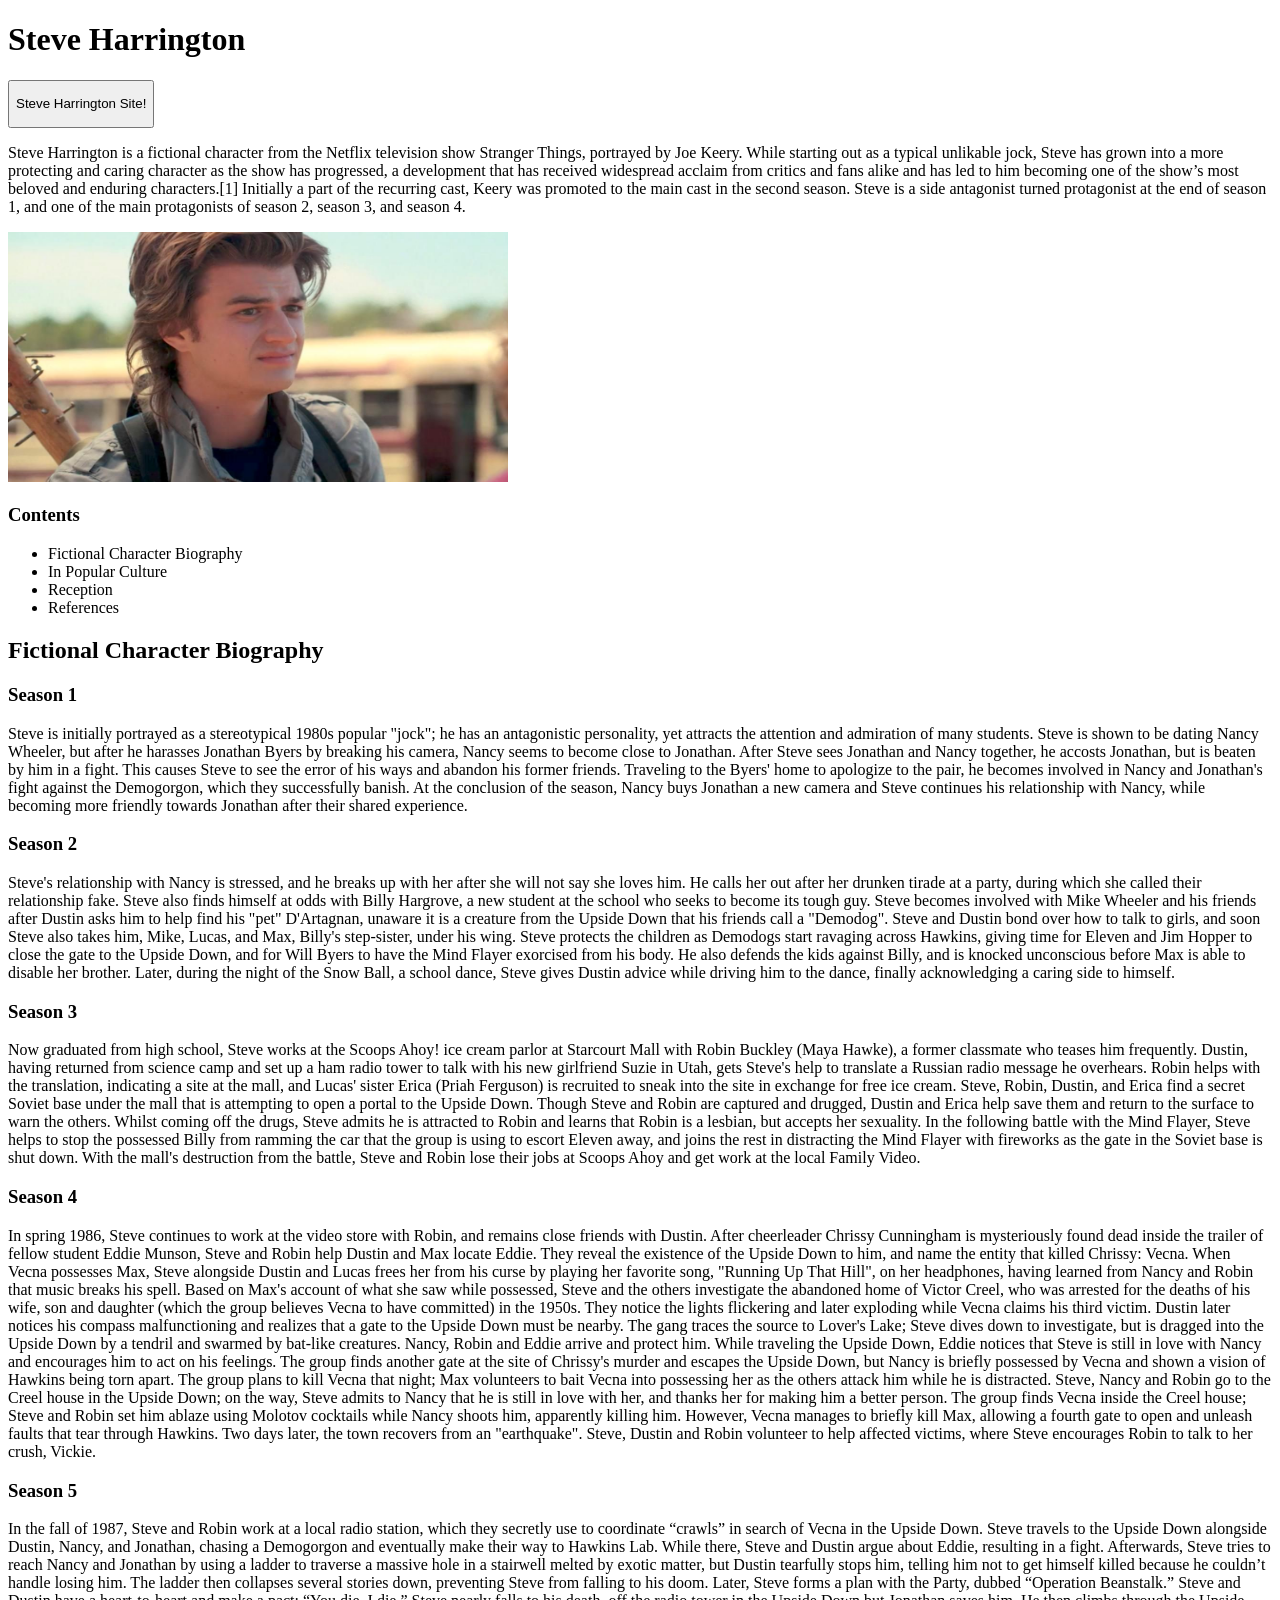
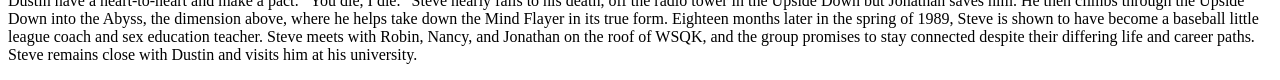
<file: index.html>
<!DOCTYPE html>
<html>
    <head>

        <title>Steve Harrington Tribute</title>
        <h1>Steve Harrington</h1>
        <a href="https://en.wikipedia.org/wiki/Steve_Harrington">
            <button>
                <p>Steve Harrington Site!</p>
            </button>
        </a>

        <meta name="description" content="A site all about Steve Harrington"/>
        <meta name="theme-color" content="#8DDAE6"/>


    </head>

    <body>

        <p> Steve Harrington is a fictional character from the Netflix television show Stranger Things, portrayed by Joe Keery. While starting out as a typical unlikable jock, Steve has grown into a more protecting and caring character as the show has progressed, a development that has received widespread acclaim from critics and fans alike and has led to him becoming one of the show’s most beloved and enduring characters.[1] Initially a part of the recurring cast, Keery was promoted to the main cast in the second season. Steve is a side antagonist turned protagonist at the end of season 1, and one of the main protagonists of season 2, season 3, and season 4.</p>
        <img
            src="Steve_Harrington.png"
            width=500px
            height=250px
        />

        <h3>Contents</h3>

        <ul>
            <li>Fictional Character Biography</li>
            <li>In Popular Culture</li>
            <li>Reception</li>
            <li>References</li>
        </ul>

        <h2>Fictional Character Biography</h2>

        <h3>Season 1</h3>
        <p>
            Steve is initially portrayed as a stereotypical 1980s popular "jock"; he has an antagonistic personality, yet attracts the attention and admiration of many students. Steve is shown to be dating Nancy Wheeler, but after he harasses Jonathan Byers by breaking his camera, Nancy seems to become close to Jonathan. After Steve sees Jonathan and Nancy together, he accosts Jonathan, but is beaten by him in a fight. This causes Steve to see the error of his ways and abandon his former friends. Traveling to the Byers' home to apologize to the pair, he becomes involved in Nancy and Jonathan's fight against the Demogorgon, which they successfully banish. At the conclusion of the season, Nancy buys Jonathan a new camera and Steve continues his relationship with Nancy, while becoming more friendly towards Jonathan after their shared experience.
        </p>

        <h3>Season 2</h3>
        <p>
            Steve's relationship with Nancy is stressed, and he breaks up with her after she will not say she loves him. He calls her out after her drunken tirade at a party, during which she called their relationship fake. Steve also finds himself at odds with Billy Hargrove, a new student at the school who seeks to become its tough guy. Steve becomes involved with Mike Wheeler and his friends after Dustin asks him to help find his "pet" D'Artagnan, unaware it is a creature from the Upside Down that his friends call a "Demodog". Steve and Dustin bond over how to talk to girls, and soon Steve also takes him, Mike, Lucas, and Max, Billy's step-sister, under his wing. Steve protects the children as Demodogs start ravaging across Hawkins, giving time for Eleven and Jim Hopper to close the gate to the Upside Down, and for Will Byers to have the Mind Flayer exorcised from his body. He also defends the kids against Billy, and is knocked unconscious before Max is able to disable her brother. Later, during the night of the Snow Ball, a school dance, Steve gives Dustin advice while driving him to the dance, finally acknowledging a caring side to himself.
        </p>

        <h3>Season 3</h3>
        <p>
           Now graduated from high school, Steve works at the Scoops Ahoy! ice cream parlor at Starcourt Mall with Robin Buckley (Maya Hawke), a former classmate who teases him frequently. Dustin, having returned from science camp and set up a ham radio tower to talk with his new girlfriend Suzie in Utah, gets Steve's help to translate a Russian radio message he overhears. Robin helps with the translation, indicating a site at the mall, and Lucas' sister Erica (Priah Ferguson) is recruited to sneak into the site in exchange for free ice cream. Steve, Robin, Dustin, and Erica find a secret Soviet base under the mall that is attempting to open a portal to the Upside Down. Though Steve and Robin are captured and drugged, Dustin and Erica help save them and return to the surface to warn the others. Whilst coming off the drugs, Steve admits he is attracted to Robin and learns that Robin is a lesbian, but accepts her sexuality. In the following battle with the Mind Flayer, Steve helps to stop the possessed Billy from ramming the car that the group is using to escort Eleven away, and joins the rest in distracting the Mind Flayer with fireworks as the gate in the Soviet base is shut down. With the mall's destruction from the battle, Steve and Robin lose their jobs at Scoops Ahoy and get work at the local Family Video.
        <h3>Season 4</h3>
        <p>
            In spring 1986, Steve continues to work at the video store with Robin, and remains close friends with Dustin. After cheerleader Chrissy Cunningham is mysteriously found dead inside the trailer of fellow student Eddie Munson, Steve and Robin help Dustin and Max locate Eddie. They reveal the existence of the Upside Down to him, and name the entity that killed Chrissy: Vecna.

When Vecna possesses Max, Steve alongside Dustin and Lucas frees her from his curse by playing her favorite song, "Running Up That Hill", on her headphones, having learned from Nancy and Robin that music breaks his spell. Based on Max's account of what she saw while possessed, Steve and the others investigate the abandoned home of Victor Creel, who was arrested for the deaths of his wife, son and daughter (which the group believes Vecna to have committed) in the 1950s. They notice the lights flickering and later exploding while Vecna claims his third victim.

Dustin later notices his compass malfunctioning and realizes that a gate to the Upside Down must be nearby. The gang traces the source to Lover's Lake; Steve dives down to investigate, but is dragged into the Upside Down by a tendril and swarmed by bat-like creatures. Nancy, Robin and Eddie arrive and protect him. While traveling the Upside Down, Eddie notices that Steve is still in love with Nancy and encourages him to act on his feelings.

The group finds another gate at the site of Chrissy's murder and escapes the Upside Down, but Nancy is briefly possessed by Vecna and shown a vision of Hawkins being torn apart. The group plans to kill Vecna that night; Max volunteers to bait Vecna into possessing her as the others attack him while he is distracted. Steve, Nancy and Robin go to the Creel house in the Upside Down; on the way, Steve admits to Nancy that he is still in love with her, and thanks her for making him a better person.

The group finds Vecna inside the Creel house; Steve and Robin set him ablaze using Molotov cocktails while Nancy shoots him, apparently killing him. However, Vecna manages to briefly kill Max, allowing a fourth gate to open and unleash faults that tear through Hawkins. Two days later, the town recovers from an "earthquake". Steve, Dustin and Robin volunteer to help affected victims, where Steve encourages Robin to talk to her crush, Vickie.
        </p>

        <h3>Season 5</h3>
        <p>
            In the fall of 1987, Steve and Robin work at a local radio station, which they secretly use to coordinate “crawls” in search of Vecna in the Upside Down. Steve travels to the Upside Down alongside Dustin, Nancy, and Jonathan, chasing a Demogorgon and eventually make their way to Hawkins Lab. While there, Steve and Dustin argue about Eddie, resulting in a fight.

Afterwards, Steve tries to reach Nancy and Jonathan by using a ladder to traverse a massive hole in a stairwell melted by exotic matter, but Dustin tearfully stops him, telling him not to get himself killed because he couldn’t handle losing him. The ladder then collapses several stories down, preventing Steve from falling to his doom.

Later, Steve forms a plan with the Party, dubbed “Operation Beanstalk.” Steve and Dustin have a heart-to-heart and make a pact: “You die, I die.” Steve nearly falls to his death, off the radio tower in the Upside Down but Jonathan saves him. He then climbs through the Upside Down into the Abyss, the dimension above, where he helps take down the Mind Flayer in its true form.

Eighteen months later in the spring of 1989, Steve is shown to have become a baseball little league coach and sex education teacher. Steve meets with Robin, Nancy, and Jonathan on the roof of WSQK, and the group promises to stay connected despite their differing life and career paths. Steve remains close with Dustin and visits him at his university.
        </p>



    </body>


  
</html>
</file>
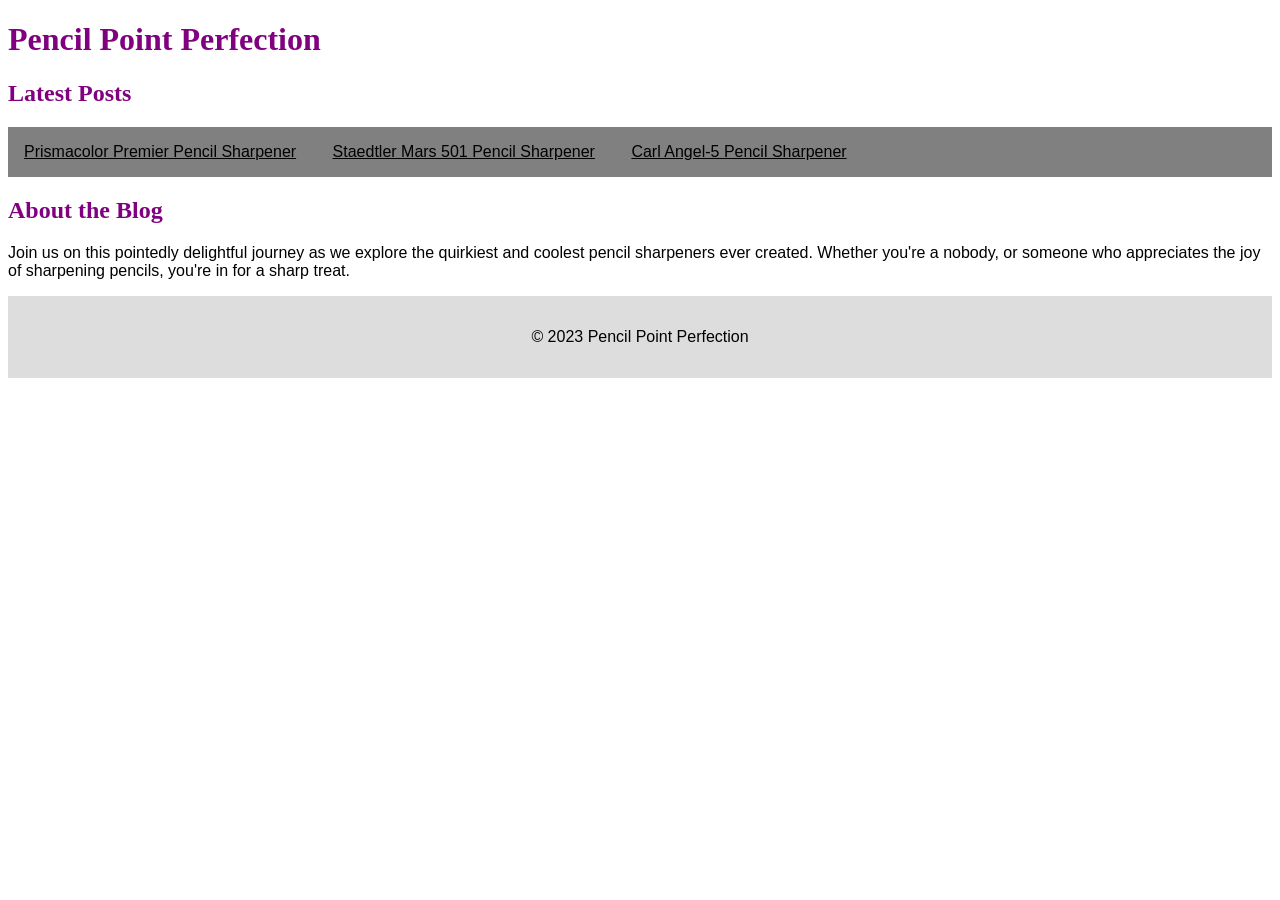
<file: css.html>
<!DOCTYPE html>
<html>
  <head>
    <link rel="stylesheet" href="style.css" />
    <title>Pencil Point Perfection: Vihan's Favorite Pencil Sharpeners</title>
  </head>
  <body>
    <h1>Pencil Point Perfection</h1>
    <main>
      <section>
        <h2>Latest Posts</h2>
        <ul>
          <li>
           <a href="#">Prismacolor Premier Pencil Sharpener</a>
          </li>
          <li>
            <a href="#">Staedtler Mars 501 Pencil Sharpener</a>
          </li>
          <li>
            <a href="#">Carl Angel-5 Pencil Sharpener</a>
          </li>
        </ul>
      </section>
      <section>
        <h2>About the Blog</h2>
        <p>
          Join us on this pointedly delightful journey as we explore the
          quirkiest and coolest pencil sharpeners ever created. Whether you're a
          nobody, or someone who appreciates the joy of sharpening pencils,
          you're in for a sharp treat.
        </p>
      </section>
    </main>
    <footer>
      <p>&copy; 2023 Pencil Point Perfection</p>
    </footer>
  </body>
</html>
</file>
<file: style.css>
html {
    font-family: 'Comic Sans MS', 'Arial';
}

h1, h2, h3 {
    font-family: Papyrus;
    color: purple;
}

li {
    display: inline-block;
    padding: 16px;
}


ul {
    list-style: none;
    background: gray;
    padding: 0px;
    margin: 0px;
}

li:hover {
    background: #AAA;
}

li a {
    color: black;
}

footer {
    background-color: #DDD;
    font-family: #555;
    padding: 16px;
    text-align: center;
}
</file>
